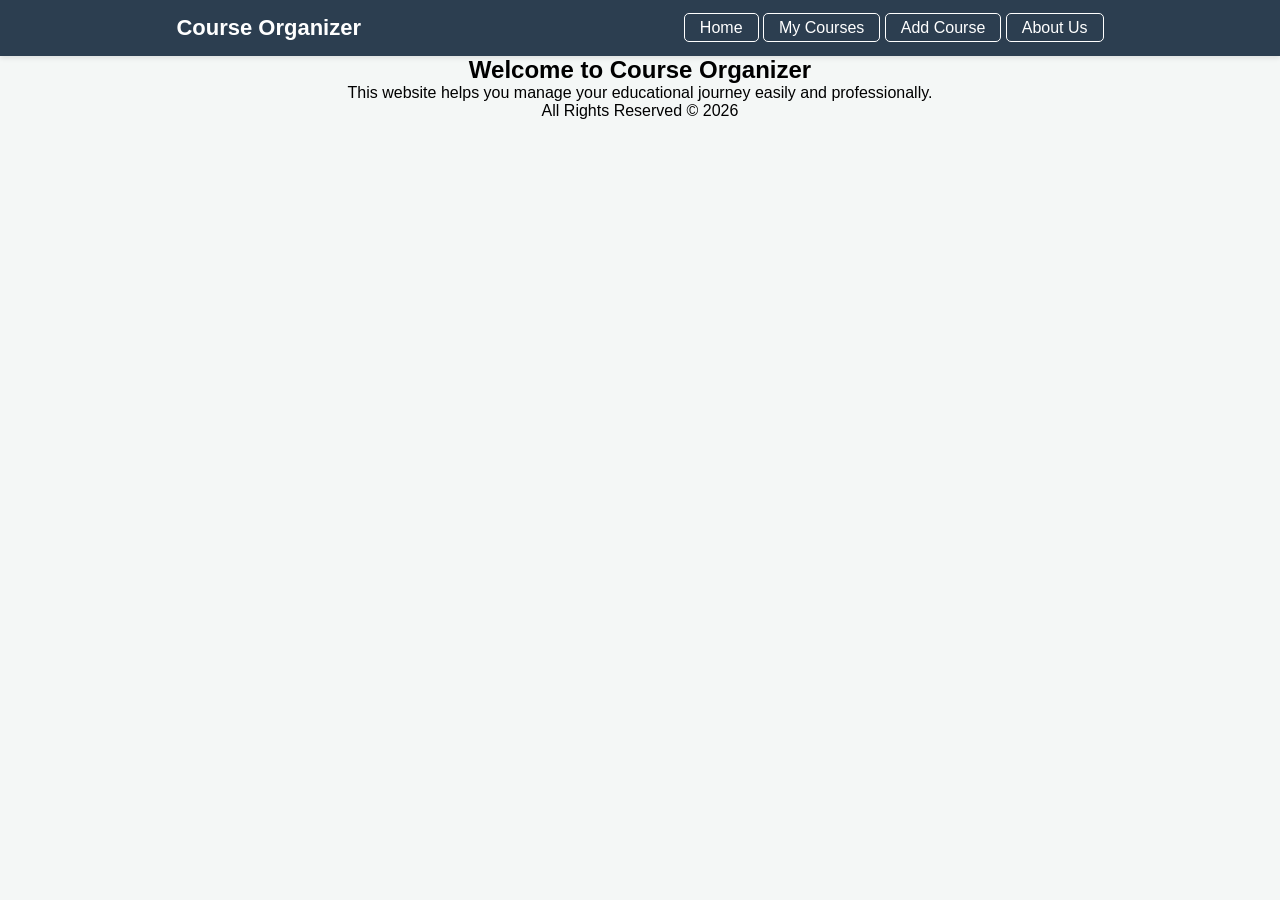
<file: index.html>
<!DOCTYPE html>
<html lang="en" dir="ltr">
<head>
    <meta charset="UTF-8">
    <meta name="viewport" content="width=1024, initial-scale=0.3, minimum-scale=0.3">
    <title>Home - Course Organizer</title>
    <link rel="stylesheet" href="style.css">
</head>
<body>

    <header>
        <div style="font-size: 22px; font-weight: bold;">Course Organizer</div>
        <nav>
            <a href="index.html">Home</a>
            <a href="courses.html">My Courses</a>
            <a href="add-course.html">Add Course</a>
            <a href="about.html">About Us</a>
        </nav>
    </header>
    
    <main>
        <section class="welcome">
            <h1>Welcome to Course Organizer</h1>
            <p>This website helps you manage your educational journey easily and professionally.</p>
        </section>
    </main>

    <footer>
        <p>All Rights Reserved &copy; 2026</p>
    </footer>
</body>
</html>
</file>
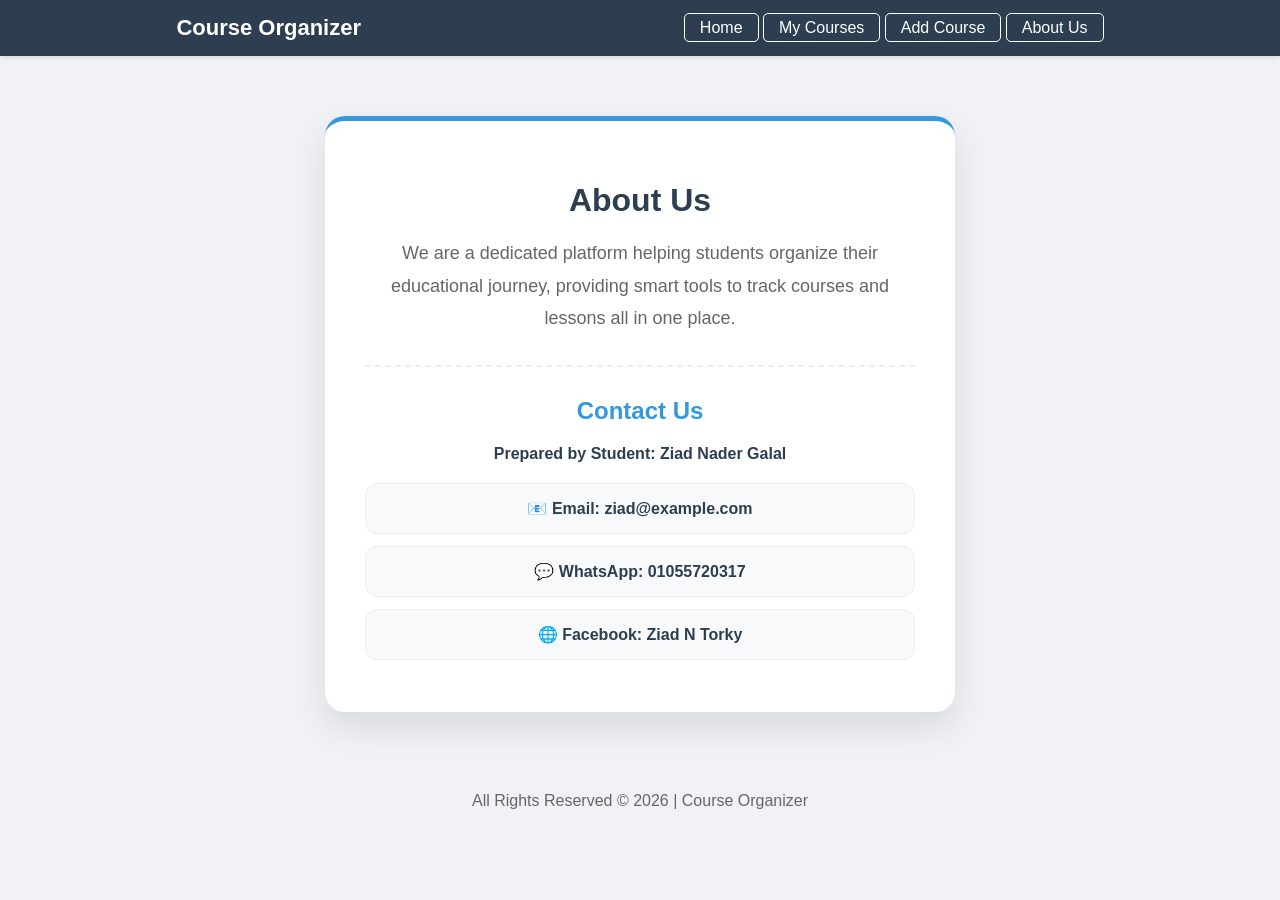
<file: about.html>
<!DOCTYPE html>
<html lang="en" dir="ltr">
<head>
    <meta charset="UTF-8">
    <meta name="viewport" content="width=1024, initial-scale=0.3, minimum-scale=0.3">
    <title>About Us & Contact</title>
    <link rel="stylesheet" href="about.css">
</head>
<body>
    <header>
        <div style="font-size: 22px; font-weight: bold;">Course Organizer</div>
        <nav>
            <a href="index.html">Home</a>
            <a href="courses.html">My Courses</a>
            <a href="add-course.html">Add Course</a>
            <a href="about.html">About Us</a>
        </nav>
    </header>

    <main>
        <div class="contact-card">
            <h1 style="color: #2c3e50; margin-bottom: 15px;">About Us</h1>
            <p style="color: #666; line-height: 1.8; font-size: 18px; margin-bottom: 30px;">
                We are a dedicated platform helping students organize their educational journey, providing smart tools to track courses and lessons all in one place.
            </p>

            <hr style="border: 0; border-top: 2px dashed #eee; margin: 30px 0;">

            <h2 style="color: #3498db; margin-bottom: 20px;">Contact Us</h2>
            
            <p style="font-weight: bold; color: #2c3e50; margin-bottom: 20px;">Prepared by Student: Ziad Nader Galal</p>

            <a href="#" class="contact-item">📧 Email: ziad@example.com</a>
            <a href="#" class="contact-item">💬 WhatsApp: 01055720317</a>
            <a href="#" class="contact-item">🌐 Facebook: Ziad N Torky</a>
        </div>
    </main>

    <footer>
        <p>All Rights Reserved &copy; 2026 | Course Organizer</p>
    </footer>

</body>
</html>
</file>
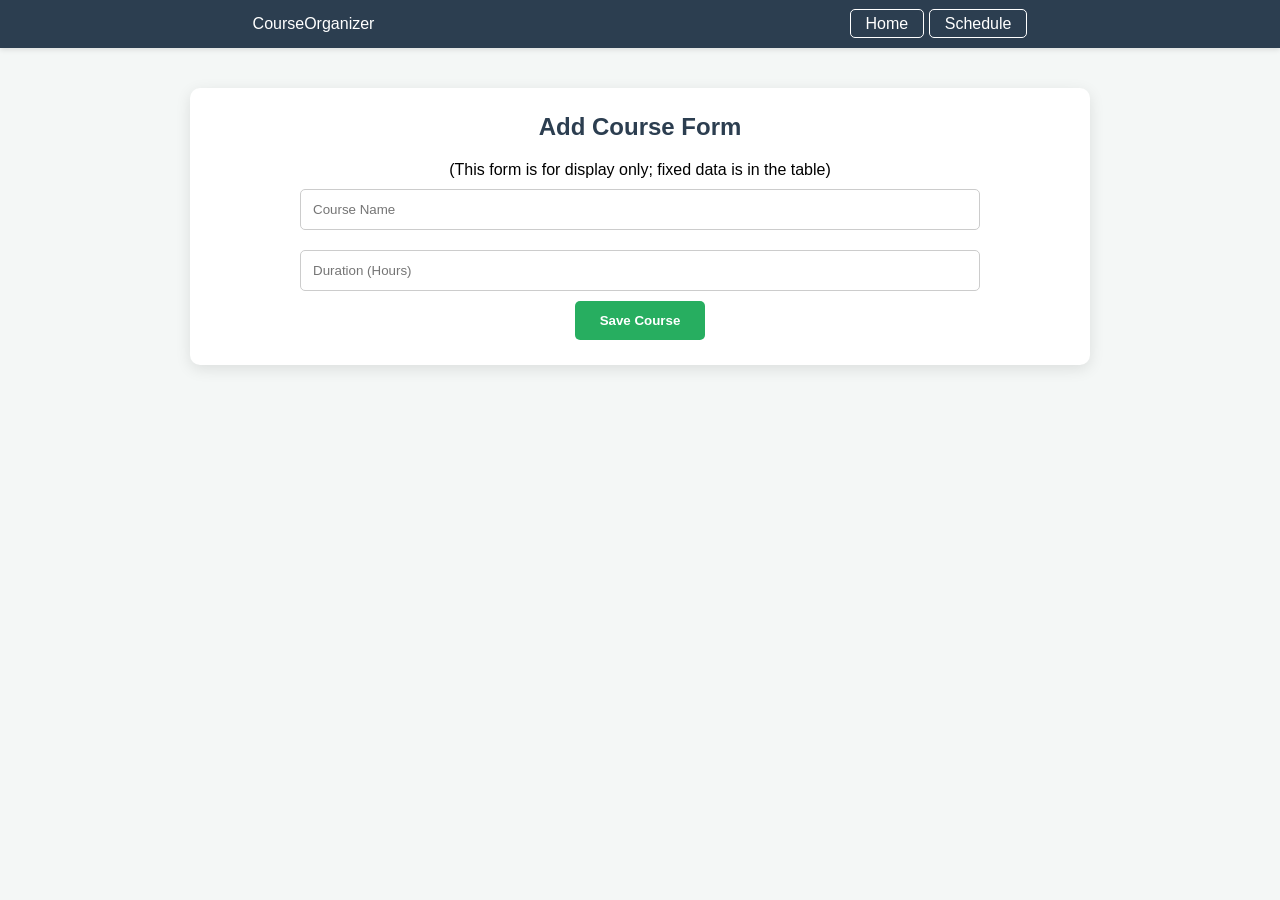
<file: add-course.html>
<!DOCTYPE html>
<html lang="en">
<head>
    <meta charset="UTF-8">
    <meta name="viewport" content="width=device-width, initial-scale=1.0">
    <link rel="stylesheet" href="style.css">
    <title>Add Course</title>
</head>
<body>
    <header>
        <div class="logo">Course<span>Organizer</span></div>
        <nav>
            <a href="index.html">Home</a> 
            <a href="courses.html">Schedule</a>
        </nav>
    </header>

    <div class="container">
        <h2>Add Course Form</h2>
        <div class="form-box">
            <p class="form-note">(This form is for display only; fixed data is in the table)</p>
            
            <input type="text" placeholder="Course Name" class="form-input">
            <input type="number" placeholder="Duration (Hours)" class="form-input">
            
            <br>
            <button class="save-btn">Save Course</button>
        </div>
    </div>
</body>
</html>
</file>
<file: style.css>
* {
    box-sizing: border-box;
    margin: 0;
    padding: 0;
    font-family: sans-serif;
}

body {
    background-color: #f4f7f6;
    direction: ltr;
    text-align: center;
}
     header { background: #2c3e50; color: white; padding: 15px; display: flex; justify-content: space-around; align-items: center; box-shadow: 0 2px 5px rgba(0,0,0,0.1); }
        header a { color: white; text-decoration: none; border: 1px solid white; padding: 5px 15px; border-radius: 5px; transition: 0.3s; }
        header a:hover { background: white; color: #2c3e50; }

.container {
    max-width: 900px;
    margin: 40px auto;
    background: white;
    padding: 25px;
    border-radius: 10px;
    box-shadow: 0 4px 15px rgba(0,0,0,0.1);
}

h2 {
    color: #2c3e50;
    margin-bottom: 20px;
}

table {
    width: 100%;
    border-collapse: collapse;
    margin-top: 20px;
}

th, td {
    border: 1px solid #ddd;
    padding: 15px;
    text-align: center;
}

th {
    background-color: #3498db;
    color: white;
}

tr:nth-child(even) {
    background-color: #f9f9f9;
}

tr:hover {
    background-color: #f1f1f1;
}

.badge {
    background: #27ae60;
    color: white;
    padding: 4px 10px;
    border-radius: 4px;
    font-size: 12px;
    font-weight: bold;
}

input {
    width: 80%;
    padding: 12px;
    margin: 10px 0;
    border: 1px solid #ccc;
    border-radius: 5px;
}

button {
    padding: 12px 25px;
    background: #27ae60;
    color: white;
    border: none;
    cursor: pointer;
    border-radius: 5px;
    font-weight: bold;
}
</file>
<file: about.css>
body { 
    font-family: 'Segoe UI', Tahoma, Geneva, Verdana, sans-serif; 
    background: #f0f2f5; 
    margin: 0; 
    padding: 0; 
    text-align: center; 
}

header { 
    background: #2c3e50; 
    color: white; 
    padding: 15px; 
    display: flex; 
    justify-content: space-around; 
    align-items: center; 
    box-shadow: 0 2px 5px rgba(0,0,0,0.1); 
}

header a { 
    color: white; 
    text-decoration: none; 
    border: 1px solid white; 
    padding: 5px 15px; 
    border-radius: 5px; 
    transition: 0.3s; 
}

header a:hover { 
    background: white; 
    color: #2c3e50; 
}

.contact-card {
    max-width: 550px;
    margin: 60px auto;
    background: white;
    padding: 40px;
    border-radius: 20px;
    box-shadow: 0 15px 35px rgba(0,0,0,0.1);
    text-align: center;
    border-top: 5px solid #3498db;
}

.contact-item {
    display: flex;
    align-items: center;
    justify-content: center;
    gap: 15px;
    padding: 15px;
    margin: 12px 0;
    background: #f8f9fa;
    border-radius: 12px;
    text-decoration: none;
    color: #2c3e50;
    font-weight: bold;
    transition: 0.3s all ease;
    border: 1px solid #eee;
}

.contact-item:hover {
    background: #2c3e50;
    color: white;
    transform: translateY(-3px);
    box-shadow: 0 5px 15px rgba(0,0,0,0.1);
}

footer p {
    text-align: center;
    padding: 20px;
    color: #666;
}
</file>
